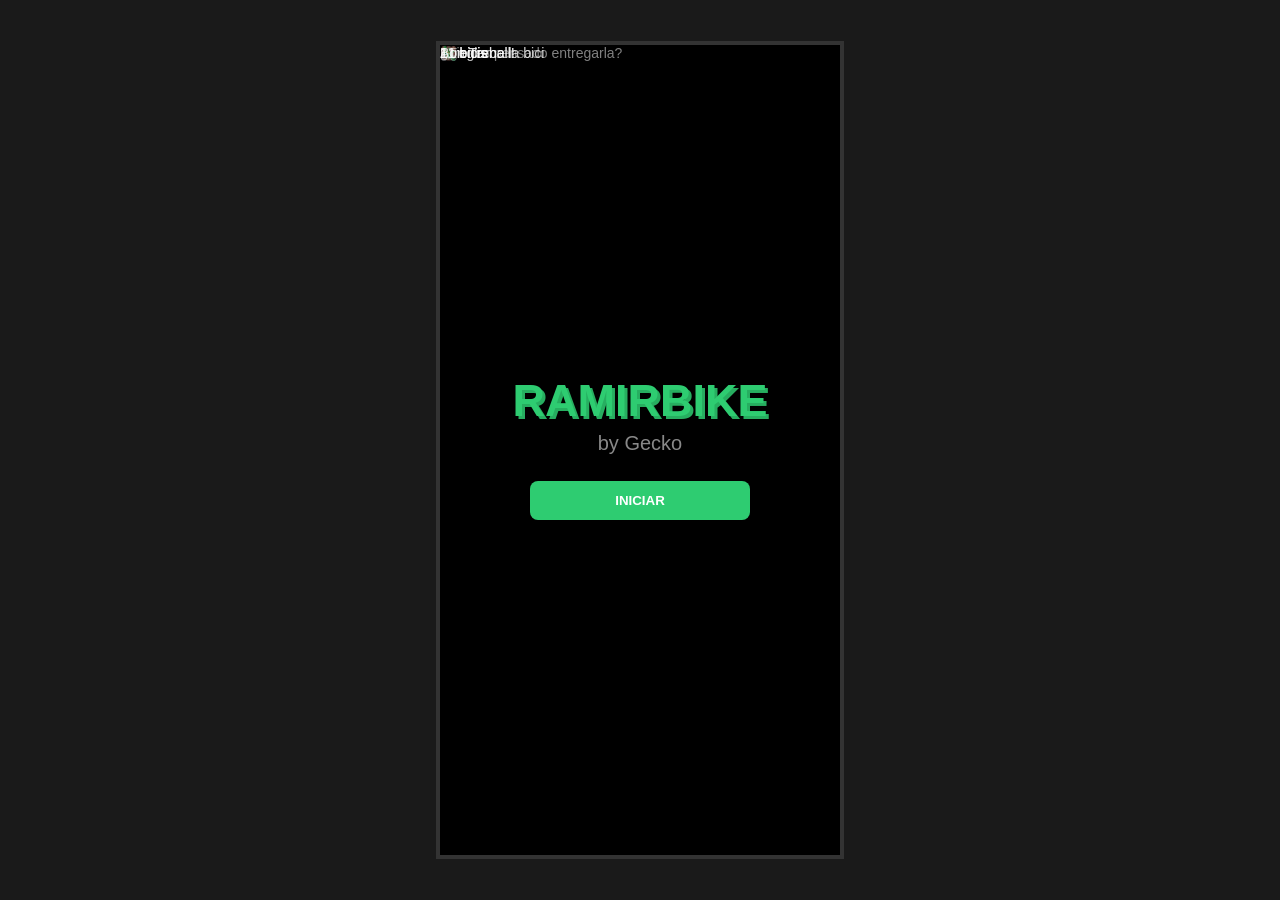
<file: index.html>
<!DOCTYPE html>
<html lang="es">
<head>
    <meta charset="UTF-8">
    <title>Ramirbike by Gecko</title>
    <link rel="stylesheet" href="src/style.css">
</head>
<body>
 <div id="game-container">
   
     <div id="intro-screen" class="overlay-full">
         <h1 class="main-title">RAMIRBIKE</h1>
         <p class="subtitle">by Gecko</p>
         <button class="btn-start" onclick="showModeSelection()">INICIAR</button>
     </div>

     <div id="mode-selection" class="overlay" style="display:none;">
         <h2>ELIGE TU CAMINO</h2>
         <button class="btn-mode" onclick="showLevelMenu()">MODO NIVELES 🚩</button>
         <button class="btn-mode" onclick="showInfiniteMenu()">MODO INFINITO ♾️</button>
         <button class="btn-mode" onclick="showShopMenu()" style="background:#f1c40f; color:#000;">TIENDA & RULETA 💰</button>
         <button class="btn-mode" onclick="showMinigamesMenu()" style="background:#9b59b6;">MINIJUEGOS 🎮</button>
         <button class="btn-info-corner" onclick="toggleInstructions()">❓</button>
     </div>

     <div id="levels-menu" class="overlay" style="display:none;">
         <button class="btn-back" onclick="showModeSelection()">⬅ VOLVER</button>
         <h2 id="current-world-title">CIUDAD 🏙️</h2>
         <div id="levels-navigation" style="margin-bottom: 10px;">
             <button class="btn-world" style="width:70px; padding:5px;" onclick="changeWorldMenu(-1)">◀</button>
             <button class="btn-world" style="width:70px; padding:5px;" onclick="changeWorldMenu(1)">▶</button>
         </div>
         <div id="levels-grid" class="levels-grid"></div>
     </div>

     <div id="infinite-menu" class="overlay" style="display:none;">
         <button class="btn-back" onclick="showModeSelection()">⬅ VOLVER</button>
         <h2>MODO INFINITO</h2>
         <div id="records-display" class="records-box">
             <p>🦎 TOP RÉCORDS 🚲</p>
             <div id="best-scores"></div>
         </div>
         <div class="world-btns" style="max-height: 240px; overflow-y: auto; width:100%; display:flex; flex-direction:column; align-items:center;">
             <button class="btn-world" onclick="startInfinite('city')">🏙️ CIUDAD</button>
             <button class="btn-world" onclick="startInfinite('school')">🏫 INSTI</button>
             <button class="btn-world" onclick="startInfinite('beach')">🏖️ PLAYA</button>
             <button class="btn-world" onclick="startInfinite('forest')" style="background:#27ae60;">🌲 BOSQUE</button>
             <button class="btn-world" onclick="startInfinite('circuit')" style="background:#7f8c8d;">🏎️ CIRCUITO</button>
             <button class="btn-world" onclick="startInfinite('volcano')" style="background:#d35400;">🔥 VOLCÁN</button>
         </div>
     </div>

     <div id="shop-menu" class="overlay" style="display:none;">
         <button class="btn-back" onclick="showModeSelection()">⬅ VOLVER</button>
         <h2>LA GECKO-TIENDA</h2>
         <div id="money-display">💰 <span id="total-money">0</span></div>
         <div class="shop" id="bike-shop"></div>
         <hr style="width:100%; border:1px solid #444; margin:10px 0;">
         <h3>RULETA DE LA SUERTE</h3>
         <div class="wheel-shop-btns">
             <button class="btn-world" style="background:#34495e;" onclick="buyWheelSpin('normal')">🔮 Normal (1 💰)</button>
             <button class="btn-world" style="background:#d35400;" onclick="buyWheelSpin('premium')">💎 Premium (100 💰)</button>
         </div>
     </div>

     <div id="minigames-menu" class="overlay" style="display:none;">
         <button class="btn-back" onclick="showModeSelection()">⬅ VOLVER</button>
         <h2>MINIJUEGOS 🎮</h2>
         
         <div class="minigame-card">
             <h3>⚽ Pachanguitamiro</h3>
             <p class="minigame-desc">Fútbol estilo Pong fluido. Elige tu equipo, estadio y balón. ¡Muévete únicamente con las flechas del teclado y llega a 3 goles!</p>
             <button class="btn-start" style="width:100%;" onclick="openPachanguitaSetup()">JUGAR</button>
         </div>
         
         <div class="minigame-card">
             <h3>🦎 Gecko Snake</h3>
             <p class="minigame-desc">Guía al Gecko. Come bicis, kebabs y osos con las flechas de dirección.</p>
             <div id="snake-record-ui" style="font-size:12px; color:#f1c40f; margin-bottom:5px;">Récord: 0s</div>
             <button class="btn-start" style="width:100%; background:#2ecc71;" onclick="startSnakeMinigame()">JUGAR</button>
         </div>
         
         <div class="minigame-card">
             <h3>🦅 Flappy Gecko</h3>
             <p class="minigame-desc">Vuela esquivando los pilares pulsando ESPACIO. ¡Presume de tu estela imperial de España por donde pases!</p>
             <button class="btn-start" style="width:100%; background:#e74c3c;" onclick="startFlappyMinigame()">JUGAR</button>
         </div>
     </div>

     <div id="pachanguita-setup" class="overlay" style="display:none;">
         <button class="btn-back" onclick="showMinigamesMenu()">⬅ VOLVER</button>
         <h3>CONFIGURAR PARTIDO</h3>
         
         <label>Equipo:</label>
         <select id="pacha-team"></select>
         
         <label>Balón:</label>
         <select id="pacha-ball">
             <option value="⚽">⚽ Clásico</option>
             <option value="🏀">🏀 Baloncesto</option>
             <option value="🏈">🏈 Melón</option>
             <option value="🎱">🎱 Billar</option>
         </select>
         
         <label>Estadio:</label>
         <select id="pacha-stadium"></select>
         
         <button class="btn-start" style="margin-top:15px;" onclick="startPachanguitaGame()">¡AL CAMPO!</button>
     </div>

     <div id="pachanguita-screen" class="overlay" style="display:none; background:#1e1e1e; padding:0;">
         <div id="pacha-scoreboard">0 - 0</div>
         <div id="pacha-field">
             <div id="pacha-paddle-user">🦎</div>
             <div id="pacha-paddle-cpu">🤖</div>
             <div id="pacha-ball-obj">⚽</div>
         </div>
         <div id="pacha-announcement" class="pacha-pop"></div>
     </div>

     <div id="snake-screen" class="overlay" style="display:none; background:#111;">
         <div id="snake-ui">⏱️ <span id="snake-timer">00:00</span></div>
         <div id="snake-canvas-container"></div>
     </div>

     <div id="flappy-screen" class="overlay" style="display:none; background:#3498db; overflow:hidden; padding:0;">
         <div id="flappy-score">0</div>
         <div id="flappy-bird">🦎</div>
         <div id="flappy-obstacle-container"></div>
     </div>

     <div id="reward-screen" class="overlay" style="display:none;">
         <h2 id="wheel-title" style="color:#f1c40f">¡MAPA COMPLETADO!</h2>
         <p id="congrats-msg">"Bon Treball! En nada podrás arreglarme mis 11 bicis!!!"</p>
         <div id="wheel-container">
             <div id="wheel">🎡</div>
         </div>
         <button id="spin-btn" class="btn-start" onclick="spinWheel()">GIRAR RULETA</button>
         <p id="wheel-result"></p>
         <button id="claim-btn" class="btn-start" style="display:none;" onclick="closeRewards()">CONTINUAR</button>
     </div>

     <div id="instructions-screen" class="overlay" style="display:none;">
         <h3>GUÍA DEL GECKO 🦎</h3>
         <div class="inst-content" style="max-height: 65vh; overflow-y: auto; text-align: left; font-size:13px; padding-right:5px;">
             <p><b>🕹️ Controles:</b> ⬅️ / ➡️ Mover lateralmente | ⌨️ ESPACIO: Tiempo Bala (Ralentiza el mapa consumiendo la barra azul una vez cargada).</p>
             <hr>
             <p>編 <b>Objetos y Potenciadores:</b></p>
             <ul>
                 <li>🥙 <b>Kebab de Energía:</b> Recupera +30% de la barra de hambre. ¡Esencial para no desmayarte!</li>
                 <li>🧲 <b>Imán:</b> Atrae automáticamente todas las monedas y sacos hacia ti durante unos segundos.</li>
                 <li>⏩ <b>Turbo:</b> Te da un chute brutal de velocidad temporal para avanzar metros más rápido.</li>
                 <li>🪙 <b>Moneda:</b> Suman +1 a tus ahorros para la tienda.</li>
                 <li>💰 <b>Saco de Pasta:</b> Una señora bolsa de dinero que te da +10 monedas de golpe.</li>
                 <li>💚 <b>Corazón Verde (Escudo):</b> Te otorga una vida extra. Si chocas contra un obstáculo letal, se romperá pero seguirás vivo.</li>
                 <li>🇪🇸 <b>Bandera de España:</b> Efecto Estrella Imperial. Te vuelve completamente inmune a todo y te da súper velocidad durante 10 segundos.</li>
                 <li>❤️ <b>Corazón Rojo:</b> Desata la furia del Gecko Devorador. Durante 10 segundos limpiará toda la pantalla absorbiendo los obstáculos.</li>
                 <li>🇲🇦 <b>Bandera de Marruecos:</b> ¡Cuidado! Si la tocas te robará 1 moneda de tus ahorros (a menos que seas inmune).</li>
             </ul>
             <hr>
             <p>❌ <b>Obstáculos fatales / Pérdidas:</b></p>
             <ul>
                 <li>🇲🇦 Robo (-1 dinero).</li>
                 <li><b>Todos los mapas:</b> 🏗️, 🚲, 🦎, 🐻, 🎱, ⛲, 🐂</li>
                 <li>🏙️ Ciudad: 🚗, 🚧, 🐀</li>
                 <li>🏫 Insti: 📝, 📚, 👨‍🏫</li>
                 <li>🏖️ Playa: 🦈, 🦀, ⛱️</li>
                 <li>🌲 Bosque: 🌲, 🍄, 🐺</li>
                 <li>🏎️ Circuito: 🏎️, 🏍️, ✊🏼, 🤙🏼</li>
                 <li>🔥 Volcán: 🔥</li>
             </ul>
             <hr>
             <p>🎮 <b>Guía de Minijuegos:</b></p>
             <p><b>Pachanguitamiro:</b> Mueve tu pala con las flechas ⬅️ / ➡️. ¡Primer equipo a 3 goles gana!</p>
             <p><b>Gecko Snake:</b> Dirígete usando las flechas del teclado. Come para crecer. ¡No toques las colisiones de tu cuerpo ni paredes!</p>
             <p><b>Flappy Gecko:</b> Presiona ESPACIO rítmicamente para mantener el vuelo y esquivar columnas.</p>
             <hr>
             <h4 style="margin: 5px 0; color: #f1c40f;">💡 CONSEJOS IMPERIALES DEL TALLER:</h4>
             <p style="margin: 4px 0; font-style: italic;">• 💡 No comas mucho kebab o explotarás... es broma, come muchos.</p>
             <p style="margin: 4px 0; font-style: italic;">• 💡 Si Ramir te pregunta por sus 11 bicis, tú dile que el Gecko las está tuneando en el circuito.</p>
             <p style="margin: 4px 0; font-style: italic;">• 💡 Si ves un oso furioso en la carretera, no intentes jugarte un billar con él, suele salir mal.</p>
             <p style="margin: 4px 0; font-style: italic;">• 💡 En Pachanguitamiro la IA no tiene piedad, pero tampoco sabe lo que es un buen kebab, úsalo a tu favor.</p>
         </div>
         <button class="btn-info" onclick="toggleInstructions()" style="margin-top: 10px;">¡ENTENDIDO!</button>
     </div>

     <div id="road">
         <div id="line-container"></div>
         <div id="player">🚲</div>
         <div id="level-progress-ui" style="display:none;">META: <span id="dist-needed">0</span>m</div>
     </div>

     <div id="ui">
         <div id="stats"><span id="score">0m</span> | 💰 <span id="session-money">0</span> <span id="shield-indicator" style="display:none;">💚</span></div>
         <div id="energy-container"><div id="energy-bar"></div></div>
         <div id="special-bar-container"><div id="special-bar"></div></div>
         <div id="buff-timers-container"></div>
     </div>

     <div id="status-log"></div>

     <div id="game-over" class="overlay" style="display:none;">
         <h2 id="death-msg">¿Tienes pensado entregarla?</h2>
         <button class="btn-start" onclick="resetGame()">REINTENTAR</button>
         <button class="btn-info" onclick="exitToMenu()">MENÚ PRINCIPAL</button>
     </div>
 </div>
 <script src="src/script.js"></script>
</body>
</html>
</file>
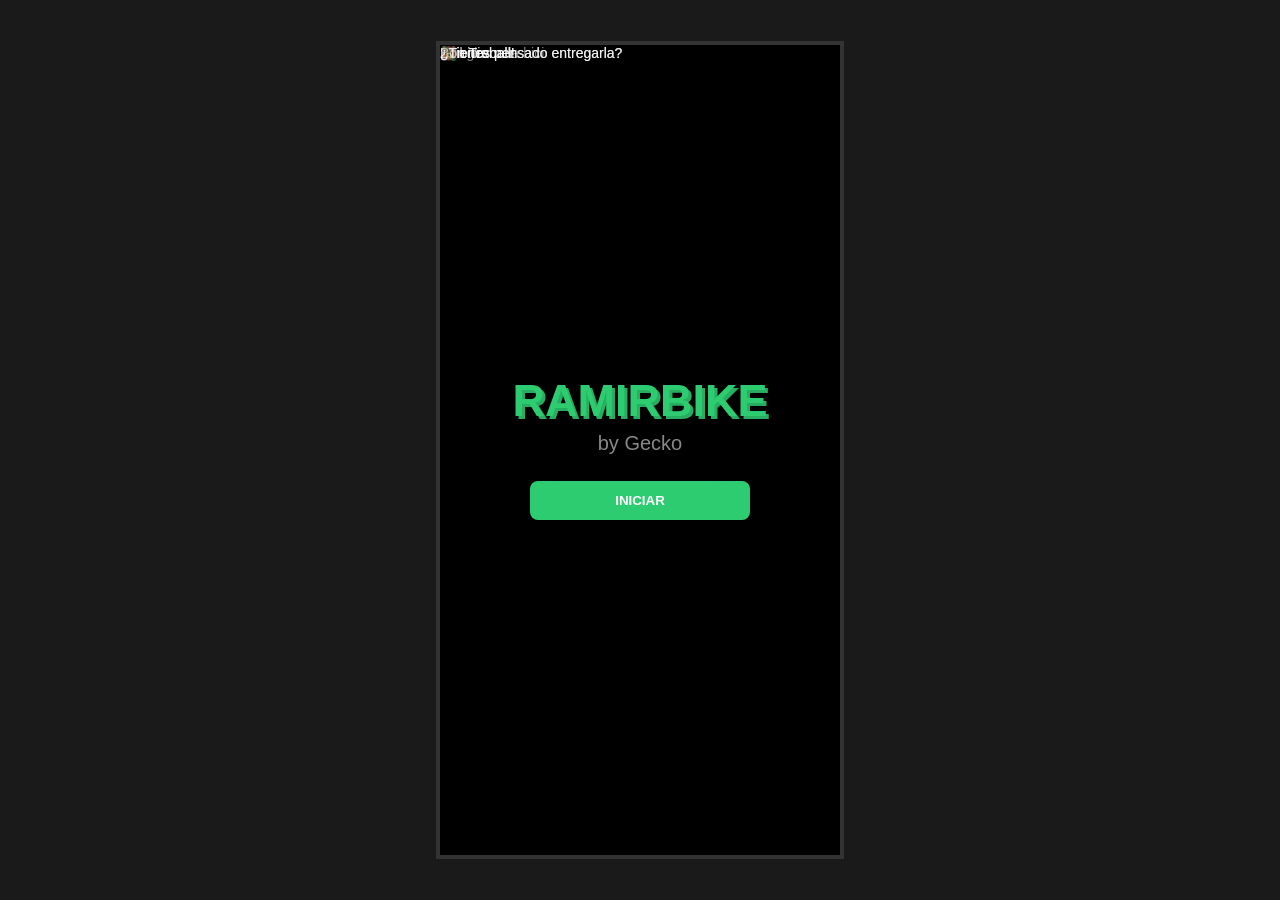
<file: src/index.html>
<!DOCTYPE html>
<html lang="es">
<head>
    <meta charset="UTF-8">
    <title>Ramirbike by Gecko</title>
    <link rel="stylesheet" href="style.css">
</head>
<body>
 <div id="game-container">
   
     <div id="intro-screen" class="overlay-full">
         <h1 class="main-title">RAMIRBIKE</h1>
         <p class="subtitle">by Gecko</p>
         <button class="btn-start" onclick="showModeSelection()">INICIAR</button>
     </div>

     <div id="mode-selection" class="overlay" style="display:none;">
         <h2>ELIGE TU CAMINO</h2>
         <button class="btn-mode" onclick="showLevelMenu()">MODO NIVELES 🚩</button>
         <button class="btn-mode" onclick="showInfiniteMenu()">MODO INFINITO ♾️</button>
         <button class="btn-mode" onclick="showShopMenu()" style="background:#f1c40f; color:#000;">TIENDA & RULETA 💰</button>
         <button class="btn-mode" onclick="showMinigamesMenu()" style="background:#9b59b6;">MINIJUEGOS 🎮</button>
         <button class="btn-info-corner" onclick="toggleInstructions()">❓</button>
     </div>

     <div id="levels-menu" class="overlay" style="display:none;">
         <button class="btn-back" onclick="showModeSelection()">⬅ VOLVER</button>
         <h2 id="current-world-title">CIUDAD 🏙️</h2>
         <div id="levels-navigation" style="margin-bottom: 10px;">
             <button class="btn-world" style="width:70px; padding:5px;" onclick="changeWorldMenu(-1)">◀</button>
             <button class="btn-world" style="width:70px; padding:5px;" onclick="changeWorldMenu(1)">▶</button>
         </div>
         <div id="levels-grid" class="levels-grid"></div>
     </div>

     <div id="infinite-menu" class="overlay" style="display:none;">
         <button class="btn-back" onclick="showModeSelection()">⬅ VOLVER</button>
         <h2>MODO INFINITO</h2>
         <div id="records-display" class="records-box">
             <p>🦎 TOP RÉCORDS 🚲</p>
             <div id="best-scores"></div>
         </div>
         <div class="world-btns" style="max-height: 240px; overflow-y: auto; width:100%; display:flex; flex-direction:column; align-items:center;">
             <button class="btn-world" onclick="startInfinite('city')">🏙️ CIUDAD</button>
             <button class="btn-world" onclick="startInfinite('school')">🏫 INSTI</button>
             <button class="btn-world" onclick="startInfinite('beach')">🏖️ PLAYA</button>
             <button class="btn-world" onclick="startInfinite('forest')" style="background:#27ae60;">🌲 BOSQUE</button>
             <button class="btn-world" onclick="startInfinite('circuit')" style="background:#7f8c8d;">🏎️ CIRCUITO</button>
             <button class="btn-world" onclick="startInfinite('volcano')" style="background:#d35400;">🔥 VOLCÁN</button>
         </div>
     </div>

     <div id="shop-menu" class="overlay" style="display:none;">
         <button class="btn-back" onclick="showModeSelection()">⬅ VOLVER</button>
         <h2>LA GECKO-TIENDA</h2>
         <div id="money-display">💰 <span id="total-money">0</span></div>
         <div class="shop" id="bike-shop"></div>
         <hr style="width:100%; border:1px solid #444; margin:10px 0;">
         <h3>RULETA DE LA SUERTE</h3>
         <div class="wheel-shop-btns">
             <button class="btn-world" style="background:#34495e;" onclick="buyWheelSpin('normal')">🔮 Normal (1 💰)</button>
             <button class="btn-world" style="background:#d35400;" onclick="buyWheelSpin('premium')">💎 Premium (100 💰)</button>
         </div>
     </div>

     <div id="minigames-menu" class="overlay" style="display:none;">
         <button class="btn-back" onclick="showModeSelection()">⬅ VOLVER</button>
         <h2>MINIJUEGOS 🎮</h2>
         
         <div class="minigame-card">
             <h3>⚽ Pachanguitamiro</h3>
             <p class="minigame-desc">Fútbol estilo Pong fluido. Elige tu equipo, estadio y balón. ¡Muévete únicamente con las flechas del teclado y llega a 3 goles!</p>
             <button class="btn-start" style="width:100%;" onclick="openPachanguitaSetup()">JUGAR</button>
         </div>
         
         <div class="minigame-card">
             <h3>🦎 Gecko Snake</h3>
             <p class="minigame-desc">Guía al Gecko. Come bicis, kebabs y osos con las flechas de dirección.</p>
             <div id="snake-record-ui" style="font-size:12px; color:#f1c40f; margin-bottom:5px;">Récord: 0s</div>
             <button class="btn-start" style="width:100%; background:#2ecc71;" onclick="startSnakeMinigame()">JUGAR</button>
         </div>
         
         <div class="minigame-card">
             <h3>🦅 Flappy Gecko</h3>
             <p class="minigame-desc">Vuela esquivando los pilares pulsando ESPACIO. ¡Presume de tu estela imperial de España por donde pases!</p>
             <button class="btn-start" style="width:100%; background:#e74c3c;" onclick="startFlappyMinigame()">JUGAR</button>
         </div>
     </div>

     <div id="pachanguita-setup" class="overlay" style="display:none;">
         <button class="btn-back" onclick="showMinigamesMenu()">⬅ VOLVER</button>
         <h3>CONFIGURAR PARTIDO</h3>
         
         <label>Equipo:</label>
         <select id="pacha-team"></select>
         
         <label>Balón:</label>
         <select id="pacha-ball">
             <option value="⚽">⚽ Clásico</option>
             <option value="🏀">🏀 Baloncesto</option>
             <option value="🏈">🏈 Melón</option>
             <option value="🎱">🎱 Billar</option>
         </select>
         
         <label>Estadio:</label>
         <select id="pacha-stadium"></select>
         
         <button class="btn-start" style="margin-top:15px;" onclick="startPachanguitaGame()">¡AL CAMPO!</button>
     </div>

     <div id="pachanguita-screen" class="overlay" style="display:none; background:#1e1e1e; padding:0;">
         <div id="pacha-scoreboard">0 - 0</div>
         <div id="pacha-field">
             <div id="pacha-paddle-user">🦎</div>
             <div id="pacha-paddle-cpu">🤖</div>
             <div id="pacha-ball-obj">⚽</div>
         </div>
         <div id="pacha-announcement" class="pacha-pop"></div>
     </div>

     <div id="snake-screen" class="overlay" style="display:none; background:#111;">
         <div id="snake-ui">⏱️ <span id="snake-timer">00:00</span></div>
         <div id="snake-canvas-container"></div>
     </div>

     <div id="flappy-screen" class="overlay" style="display:none; background:#3498db; overflow:hidden; padding:0;">
         <div id="flappy-score">0</div>
         <div id="flappy-bird">🦎</div>
         <div id="flappy-obstacle-container"></div>
     </div>

     <div id="reward-screen" class="overlay" style="display:none;">
         <h2 id="wheel-title" style="color:#f1c40f">¡MAPA COMPLETADO!</h2>
         <p id="congrats-msg">"Bon Treball! En nada podrás arreglarme mis 11 bicis!!!"</p>
         <div id="wheel-container">
             <div id="wheel">🎡</div>
         </div>
         <button id="spin-btn" class="btn-start" onclick="spinWheel()">GIRAR RULETA</button>
         <p id="wheel-result"></p>
         <button id="claim-btn" class="btn-start" style="display:none;" onclick="closeRewards()">CONTINUAR</button>
     </div>

     <div id="instructions-screen" class="overlay" style="display:none;">
         <h3>GUÍA DEL GECKO 🦎</h3>
         <div class="inst-content" style="max-height: 65vh; overflow-y: auto; text-align: left; font-size:13px; padding-right:5px;">
             <p><b>🕹️ Controles:</b> ⬅️ / ➡️ Mover lateralmente | ⌨️ ESPACIO: Tiempo Bala (Ralentiza el mapa consumiendo la barra azul una vez cargada).</p>
             <hr>
             <p>編 <b>Objetos y Potenciadores:</b></p>
             <ul>
                 <li>🥙 <b>Kebab de Energía:</b> Recupera +30% de la barra de hambre. ¡Esencial para no desmayarte!</li>
                 <li>🧲 <b>Imán:</b> Atrae automáticamente todas las monedas y sacos hacia ti durante unos segundos.</li>
                 <li>⏩ <b>Turbo:</b> Te da un chute brutal de velocidad temporal para avanzar metros más rápido.</li>
                 <li>🪙 <b>Moneda:</b> Suman +1 a tus ahorros para la tienda.</li>
                 <li>💰 <b>Saco de Pasta:</b> Una señora bolsa de dinero que te da +10 monedas de golpe.</li>
                 <li>💚 <b>Corazón Verde (Escudo):</b> Te otorga una vida extra. Si chocas contra un obstáculo letal, se romperá pero seguirás vivo.</li>
                 <li>🇪🇸 <b>Bandera de España:</b> Efecto Estrella Imperial. Te vuelve completamente inmune a todo y te da súper velocidad durante 10 segundos.</li>
                 <li>❤️ <b>Corazón Rojo:</b> Desata la furia del Gecko Devorador. Durante 10 segundos limpiará toda la pantalla absorbiendo los obstáculos.</li>
                 <li>🇲🇦 <b>Bandera de Marruecos:</b> ¡Cuidado! Si la tocas te robará 1 moneda de tus ahorros (a menos que seas inmune).</li>
             </ul>
             <hr>
             <p>❌ <b>Obstáculos fatales / Pérdidas:</b></p>
             <ul>
                 <li>🇲🇦 Robo (-1 dinero).</li>
                 <li><b>Todos los mapas:</b> 🏗️, 🚲, 🦎, 🐻, 🎱, ⛲, 🐂</li>
                 <li>🏙️ Ciudad: 🚗, 🚧, 🐀</li>
                 <li>🏫 Insti: 📝, 📚, 👨‍🏫</li>
                 <li>🏖️ Playa: 🦈, 🦀, ⛱️</li>
                 <li>🌲 Bosque: 🌲, 🍄, 🐺</li>
                 <li>🏎️ Circuito: 🏎️, 🏍️, ✊🏼, 🤙🏼</li>
                 <li>🔥 Volcán: 🔥</li>
             </ul>
             <hr>
             <p>🎮 <b>Guía de Minijuegos:</b></p>
             <p><b>Pachanguitamiro:</b> Mueve tu pala con las flechas ⬅️ / ➡️. ¡Primer equipo a 3 goles gana!</p>
             <p><b>Gecko Snake:</b> Dirígete usando las flechas del teclado. Come para crecer. ¡No toques las colisiones de tu cuerpo ni paredes!</p>
             <p><b>Flappy Gecko:</b> Presiona ESPACIO rítmicamente para mantener el vuelo y esquivar columnas.</p>
             <hr>
             <h4 style="margin: 5px 0; color: #f1c40f;">💡 CONSEJOS IMPERIALES DEL TALLER:</h4>
             <p style="margin: 4px 0; font-style: italic;">• 💡 No comas mucho kebab o explotarás... es broma, come muchos.</p>
             <p style="margin: 4px 0; font-style: italic;">• 💡 Si Ramir te pregunta por sus 11 bicis, tú dile que el Gecko las está tuneando en el circuito.</p>
             <p style="margin: 4px 0; font-style: italic;">• 💡 Si ves un oso furioso en la carretera, no intentes jugarte un billar con él, suele salir mal.</p>
             <p style="margin: 4px 0; font-style: italic;">• 💡 En Pachanguitamiro la IA no tiene piedad, pero tampoco sabe lo que es un buen kebab, úsalo a tu favor.</p>
         </div>
         <button class="btn-info" onclick="toggleInstructions()" style="margin-top: 10px;">¡ENTENDIDO!</button>
     </div>

     <div id="road">
         <div id="line-container"></div>
         <div id="player">🚲</div>
         <div id="level-progress-ui" style="display:none;">META: <span id="dist-needed">0</span>m</div>
     </div>

     <div id="ui">
         <div id="stats"><span id="score">0m</span> | 💰 <span id="session-money">0</span> <span id="shield-indicator" style="display:none;">💚</span></div>
         <div id="energy-container"><div id="energy-bar"></div></div>
         <div id="special-bar-container"><div id="special-bar"></div></div>
         <div id="buff-timers-container"></div>
     </div>

     <div id="status-log"></div>

     <div id="game-over" class="overlay" style="display:none;">
         <h2 id="death-msg">¿Tienes pensado entregarla?</h2>
         <button class="btn-start" onclick="resetGame()">REINTENTAR</button>
         <button class="btn-info" onclick="exitToMenu()">MENÚ PRINCIPAL</button>
     </div>
 </div>
 <script src="script.js"></script>
</body>
</html>
</file>
<file: src/style.css>
body { margin: 0; background: #1a1a1a; display: flex; justify-content: center; align-items: center; height: 100vh; font-family: 'Arial Black', sans-serif; overflow: hidden; color: white; user-select: none; }
#game-container { position: relative; width: 400px; height: 90vh; overflow: hidden; border: 4px solid #333; background: #222; }

.overlay, .overlay-full { position: absolute; inset: 0; background: rgba(0,0,0,0.95); z-index: 100; display: flex; flex-direction: column; align-items: center; justify-content: center; text-align: center; padding: 20px; box-sizing: border-box; }
.overlay-full { background: #000; z-index: 200; }

.main-title { color: #2ecc71; font-size: 45px; margin: 0; text-shadow: 3px 3px #27ae60; }
.subtitle { font-size: 20px; color: #888; margin-top: 5px; }
.btn-start, .btn-mode, .btn-world { padding: 12px; margin: 6px; width: 220px; border: none; border-radius: 8px; font-weight: bold; cursor: pointer; color: white; transition: 0.2s; font-family: inherit; text-transform: uppercase; }
.btn-start { background: #2ecc71; }
.btn-mode { background: #3498db; font-size: 16px; }
.btn-world { background: #555; }
.btn-back { position: absolute; top: 10px; left: 10px; background: #e74c3c; border: none; color: white; padding: 5px 10px; border-radius: 5px; cursor: pointer; z-index: 210; font-family: inherit; font-size: 11px; }
.btn-info-corner { position: absolute; bottom: 15px; right: 15px; width: 40px; height: 40px; border-radius: 50%; background: #f1c40f; border: none; font-weight: bold; cursor: pointer; font-size: 18px; color: black; }

.levels-grid { display: grid; grid-template-columns: repeat(4, 1fr); gap: 10px; margin-top: 10px; max-height: 240px; overflow-y: auto; padding: 10px; width: 100%; box-sizing: border-box; }
.level-card { background: #333; padding: 12px 0; border-radius: 5px; cursor: pointer; border: 2px solid #555; font-size: 14px; }
.level-card.locked { opacity: 0.3; cursor: not-allowed; }
.level-card.unlocked { border-color: #2ecc71; background: #1e4d2b; }

.records-box { background: rgba(255,255,255,0.05); padding: 10px; border-radius: 10px; margin-bottom: 15px; width: 90%; border: 2px dashed #f1c40f; box-sizing: border-box; }
#money-display { font-size: 24px; color: #f1c40f; margin-bottom: 10px; }

.shop { display: grid; grid-template-columns: repeat(3, 1fr); gap: 8px; max-height: 220px; overflow-y: auto; width: 100%; padding: 5px; box-sizing: border-box; background: rgba(0,0,0,0.3); border-radius: 6px; }
.shop .item { background: #2c3e50; border: 2px solid #34495e; border-radius: 6px; padding: 8px 4px; font-size: 11px; cursor: pointer; text-align: center; }
.shop .item.selected { border-color: #2ecc71; background: #1e4d2b; }
.wheel-shop-btns { display: flex; gap: 10px; justify-content: center; width: 100%; }
.wheel-shop-btns .btn-world { width: 140px; font-size: 12px; }

.minigame-card { background: #2c3e50; width: 100%; border-radius: 8px; padding: 10px; margin-bottom: 10px; box-sizing: border-box; text-align: left; border-left: 5px solid #9b59b6; }
.minigame-card h3 { margin: 0 0 5px 0; font-size: 16px; color: #ecf0f1; }
.minigame-card .minigame-desc { margin: 0 0 10px 0; font-size: 11px; color: #bdc3c7; font-family: sans-serif; line-height: 1.3; }

#pachanguita-setup label { font-size: 12px; color: #bbb; margin-top: 6px; display: block; width: 100%; text-align: left; }
#pachanguita-setup select { width: 100%; padding: 8px; background: #333; color: #fff; border: 2px solid #555; border-radius: 5px; font-family: inherit; margin-bottom: 4px; }

#pacha-scoreboard { font-size: 30px; text-align: center; padding: 10px 0; background: #111; width: 100%; border-bottom: 3px solid #333; color: #f1c40f; }
#pacha-field { position: relative; width: 100%; height: 75vh; overflow: hidden; }
#pacha-paddle-user, #pacha-paddle-cpu { position: absolute; left: 125px; font-size: 40px; width: 50px; height: 50px; text-align: center; z-index: 10; }
#pacha-paddle-user { bottom: 20px; }
#pacha-paddle-cpu { top: 20px; }
#pacha-ball-obj { position: absolute; width: 30px; height: 30px; font-size: 26px; z-index: 10; text-align: center; line-height: 30px; }
.pacha-pop { position: absolute; top: 30%; width: 100%; text-align: center; font-size: 26px; color: #fff; text-shadow: 3px 3px #000; display: none; z-index: 50; padding: 10px; box-sizing: border-box; }

#snake-ui { width: 100%; font-size: 18px; color: #2ecc71; margin-bottom: 10px; text-align: center; }
.snake-grid-canvas { display: grid; background: #151515; border: 3px solid #333; margin: 0 auto; }
.snake-cell { font-size: 16px; display: flex; align-items: center; justify-content: center; line-height: 1; width: 18px; height: 18px; }

#flappy-score { position: absolute; top: 15px; left: 50%; transform: translateX(-50%); font-size: 40px; color: #fff; text-shadow: 2px 2px #000; z-index: 110; }
#flappy-bird { position: absolute; left: 60px; top: 250px; font-size: 35px; width: 35px; height: 35px; z-index: 105; line-height: 1; }
.flappy-pipe { position: absolute; width: 60px; background: #27ae60; border: 3px solid #1e7e43; box-sizing: border-box; display: flex; justify-content: center; align-items: center; font-size: 28px; z-index: 102; }
.flappy-trail { position: absolute; width: 14px; height: 14px; border-radius: 2px; pointer-events: none; opacity: 0.8; z-index: 101; }

#buff-timers-container { display: flex; flex-direction: column; align-items: center; gap: 4px; margin-top: 5px; width: 100%; }
.buff-badge { background: rgba(0, 0, 0, 0.75); padding: 4px 10px; border-radius: 12px; font-size: 12px; font-weight: bold; border: 1px solid #555; color: #fff; display: flex; align-items: center; gap: 5px; box-shadow: 0 2px 4px rgba(0,0,0,0.5); width: fit-content; }

#road { position: absolute; width: 300px; height: 100%; left: 50px; transition: background 0.5s; }

.level-city { background: #2ecc71; } .level-city #road { background: #34495e; border-inline: 5px dashed #fff; }
.level-school { background: #2ecc71; border-inline: 20px solid #2ecc71; background-image: radial-gradient(black 10%, transparent 11%); background-size: 10px 10px; } 
.level-school #road { background: #666; border-inline: 6px solid #2ecc71; background-image: radial-gradient(rgba(255,255,255,0.15) 15%, transparent 16%), radial-gradient(rgba(0,0,0,0.3) 15%, transparent 16%); background-size: 20px 20px; background-position: 0 0, 10px 10px; }
.level-beach { background: #f3e5ab; } .level-beach #road { background: #f3e5ab; border-inline: 5px solid #3498db; }
.level-forest { background: #1b4d3e; } .level-forest #road { background: #3d2b1f; border-inline: 5px solid #2ecc71; }
.level-circuit { background: #27ae60; background-image: repeating-linear-gradient(45deg, #2ecc71 0, #2ecc71 10px, #27ae60 10px, #27ae60 20px); } 
.level-circuit #road { background: #7f8c8d; border-inline: 8px dashed #fff; outline: 12px solid #e74c3c; } 
.level-volcano { background: #111; background-image: linear-gradient(0deg, #c0392b 0%, #111 70%); } 
.level-volcano #road { background: #222; border-inline: 6px solid #d35400; box-shadow: inset 0 0 20px #e67e22; }

.espana-effect #road { background: #f1c40f !important; border-inline: 6px solid #e74c3c !important; animation: espanaBlink 0.3s linear infinite; }

#player { position: absolute; bottom: 80px; left: 125px; font-size: 50px; z-index: 10; }
.obj { position: absolute; font-size: 35px; z-index: 5; line-height: 1; }
#ui { position: absolute; top: 10px; width: 100%; text-align: center; z-index: 50; pointer-events: none; }
#energy-container, #special-bar-container { width: 150px; height: 10px; background: #333; margin: 5px auto; border-radius: 5px; border: 1px solid #fff; overflow: hidden; }
#energy-bar { width: 100%; height: 100%; background: #2ecc71; }
#special-bar { width: 0%; height: 100%; background: #3498db; }

#wheel { font-size: 80px; width: 100px; height: 100px; line-height: 100px; text-align: center; margin: 15px auto; transition: transform 3.5s cubic-bezier(0.1, 0, 0.1, 1); }
#status-log { position: absolute; top: 10px; right: 10px; z-index: 100; pointer-events: none; }
.log-item { background: rgba(0,0,0,0.8); padding: 5px; border-right: 4px solid #2ecc71; margin-bottom: 5px; font-size: 11px; }

@keyframes float {
  from { transform: translate(var(--x1), var(--y1)) rotate(0deg); }
  to { transform: translate(var(--x2), var(--y2)) rotate(360deg); }
}
.floating-text { position: absolute; opacity: 0.5; animation: float 8s linear infinite; color: #fff; pointer-events: none; font-size: 14px; white-space: nowrap; }

@keyframes espanaBlink {
   0%, 100% { background: #f1c40f; } 50% { background: #e74c3c; }
}
</file>
